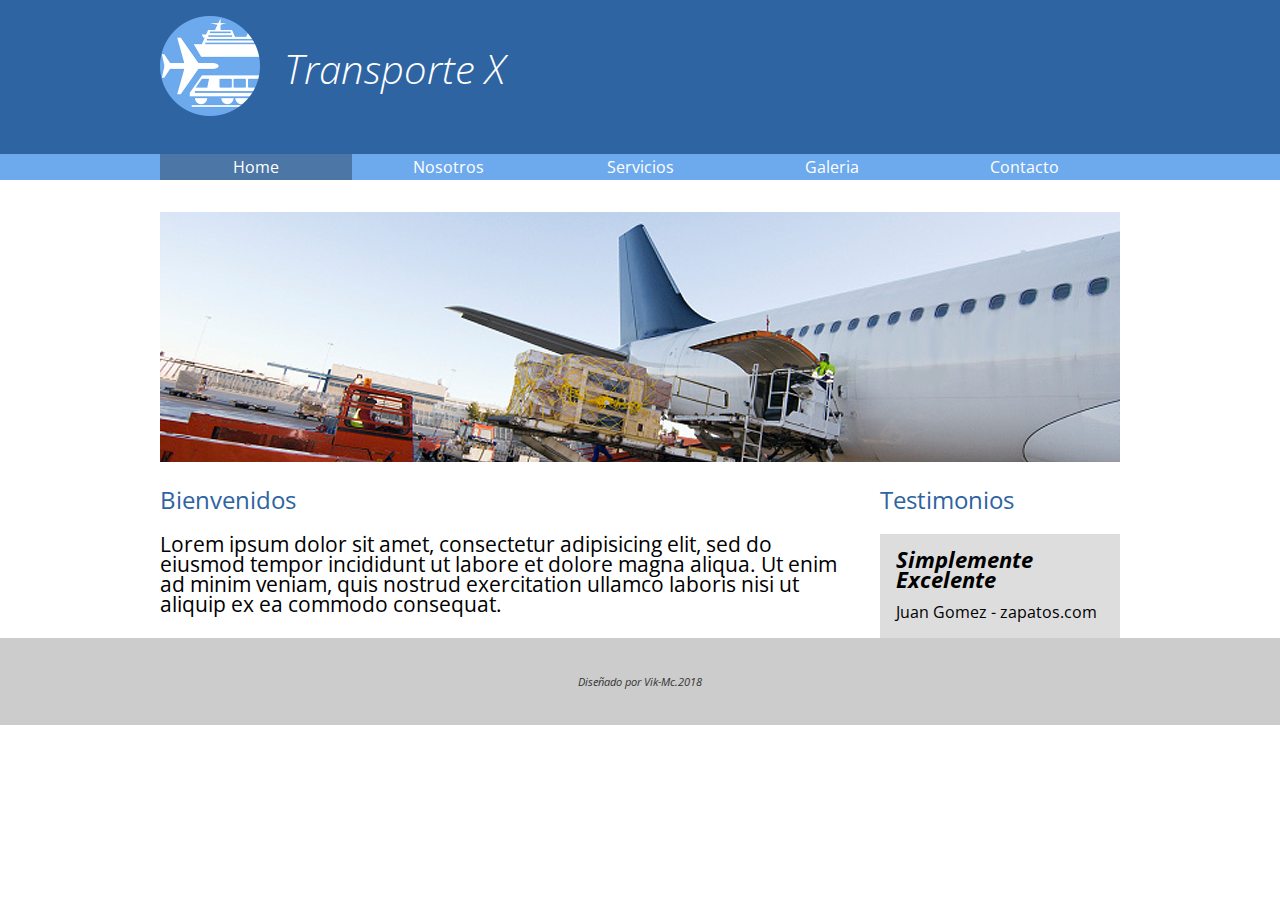
<file: index.html>
<!DOCTYPE html>
<html>
<head>
	<meta charset="utf-8">
	<meta http-equiv="X-UA-Compatible" content="IE=edge">
	<title>Sitio Transporte 2018</title>
	<link href="https://fonts.googleapis.com/css?family=Open+Sans:300,400,700" rel="stylesheet">
	<link rel="stylesheet" href="css/normalize.css">
	<link rel="stylesheet" href="css/transporte.css">
</head>
<body>
	<header>
		<div class="holder">
		<div class="logo">
			<img src="img/logo.png" width="100" alt="Transporte X">
			<h1>Transporte X</h1>
		</div>
		</div>
	</header>
		<nav>
			<div class="holder">
				<ul>
					<li><a class="activo" href="index.html">Home</a></li><li><a href="nosotros.html">Nosotros</a></li><li><a href="servicios.html">Servicios</a></li><li><a href="galeria.html">Galeria</a></li><li><a href="contacto.html">Contacto</a></li>
				</ul>
			</div>
		</nav>
	<section class="holder">
		<div class="homeimg">
			<img src="img/home/img01.jpg">
		</div>
		<div class="columnas">
			<div class="bienvenidos left">
				<h2>Bienvenidos</h2>
				<p>Lorem ipsum dolor sit amet, consectetur adipisicing elit, sed do eiusmod
				tempor incididunt ut labore et dolore magna aliqua. Ut enim ad minim veniam,
				quis nostrud exercitation ullamco laboris nisi ut aliquip ex ea commodo
				consequat.</p>
			</div>
			<div class="testimonios right">
				<h2>Testimonios</h2>
				<div class="testimonio">
					<span class="cita">Simplemente Excelente</span>
					<span class="autor">Juan Gomez - zapatos.com</span>
				</div>
			</div>
		</div>
	</section>
	<footer>
		<p>Diseñado por Vik-Mc.2018</p>
	</footer>
</body>
</html>
</file>
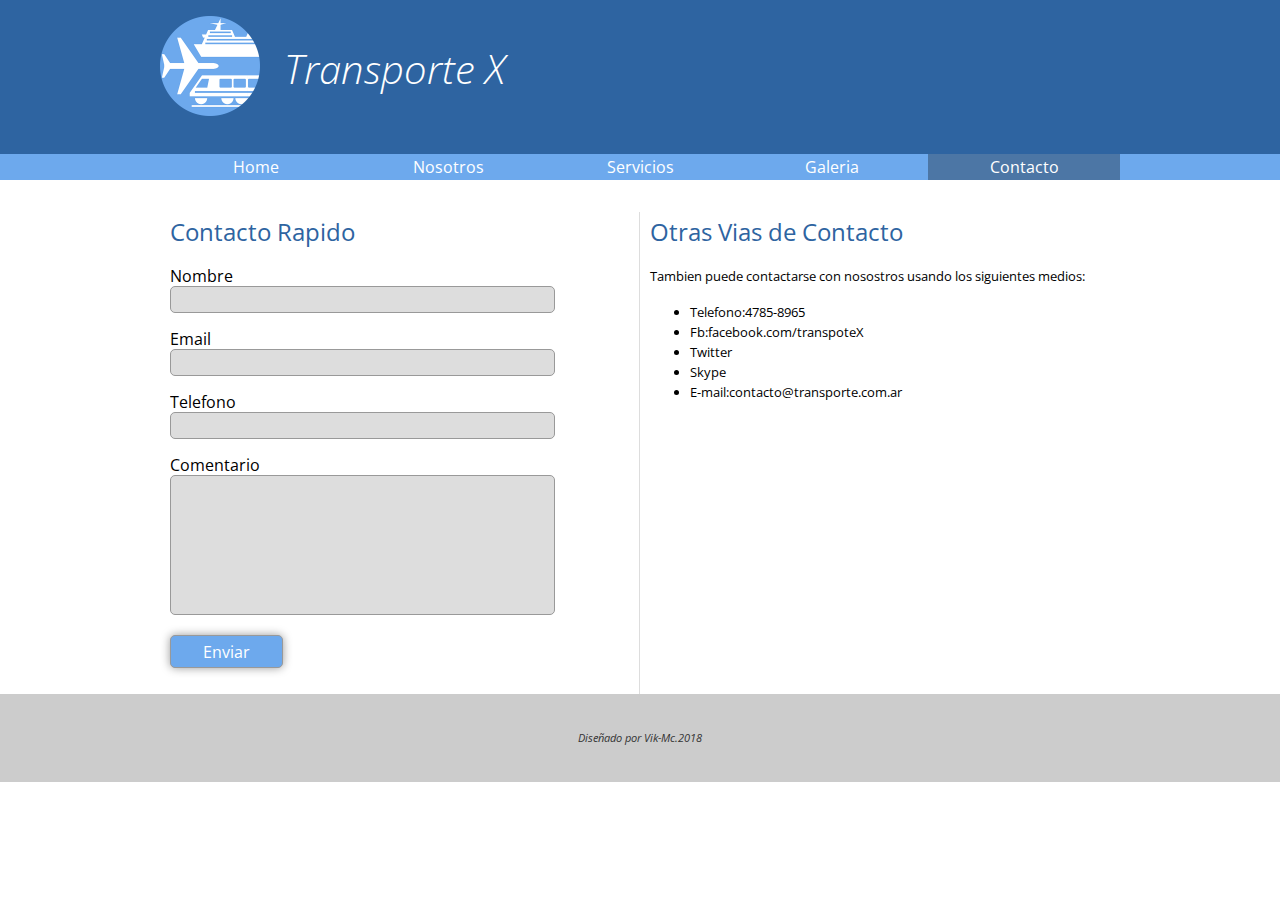
<file: contacto.html>
<!DOCTYPE html>
<html>
<head>
	<meta charset="utf-8">
	<meta http-equiv="X-UA-Compatible" content="IE=edge">
	<title>Sitio Transporte 2018</title>
	<link href="https://fonts.googleapis.com/css?family=Open+Sans:300,400,700" rel="stylesheet">
	<link rel="stylesheet" href="css/normalize.css">
	<link rel="stylesheet" href="css/transporte.css">
</head>
<body>
	<header>
		<div class="holder">
		<div class="logo">
			<img src="img/logo.png" width="100" alt="Transporte X">
			<h1>Transporte X</h1>
		</div>
		</div>
	</header>
		<nav>
			<div class="holder">
				<ul>
					<li><a href="index.html">Home</a></li><li><a href="nosotros.html">Nosotros</a></li><li><a href="servicios.html">Servicios</a></li><li><a href="galeria.html">Galeria</a></li><li><a class="activo" href="contacto.html">Contacto</a></li>
				</ul>
			</div>
		</nav>
	<section class="holder">
		<div class="columna left">
			<h2>Contacto Rapido</h2>
			<form action="" method="" class="formulario">
				<p>
					<label for="">Nombre</label>
					<input type="text">
				</p>
				<p>
					<label for="">Email</label>
					<input type="text">
				</p>
				<p>
					<label for="">Telefono</label>
					<input type="text">
				</p>
				<p>
					<label for="">Comentario</label>
					<textarea name=""></textarea>
				</p>
				<p class="acciones"><input type="submit" value="Enviar"></p>
			</form>
		</div>
		<div class="columna right">
			<h2>Otras Vias de Contacto</h2>
			<p>Tambien puede contactarse con nosostros usando los siguientes medios:</p>
			<ul>
				<li>Telefono:4785-8965</li>
				<li>Fb:facebook.com/transpoteX</li>
				<li>Twitter</li>
				<li>Skype</li>
				<li>E-mail:contacto@transporte.com.ar</li>
			</ul>
		</div>
	</section>
	<footer>
		<p>Diseñado por Vik-Mc.2018</p>
	</footer>
</body>
</html>
</file>
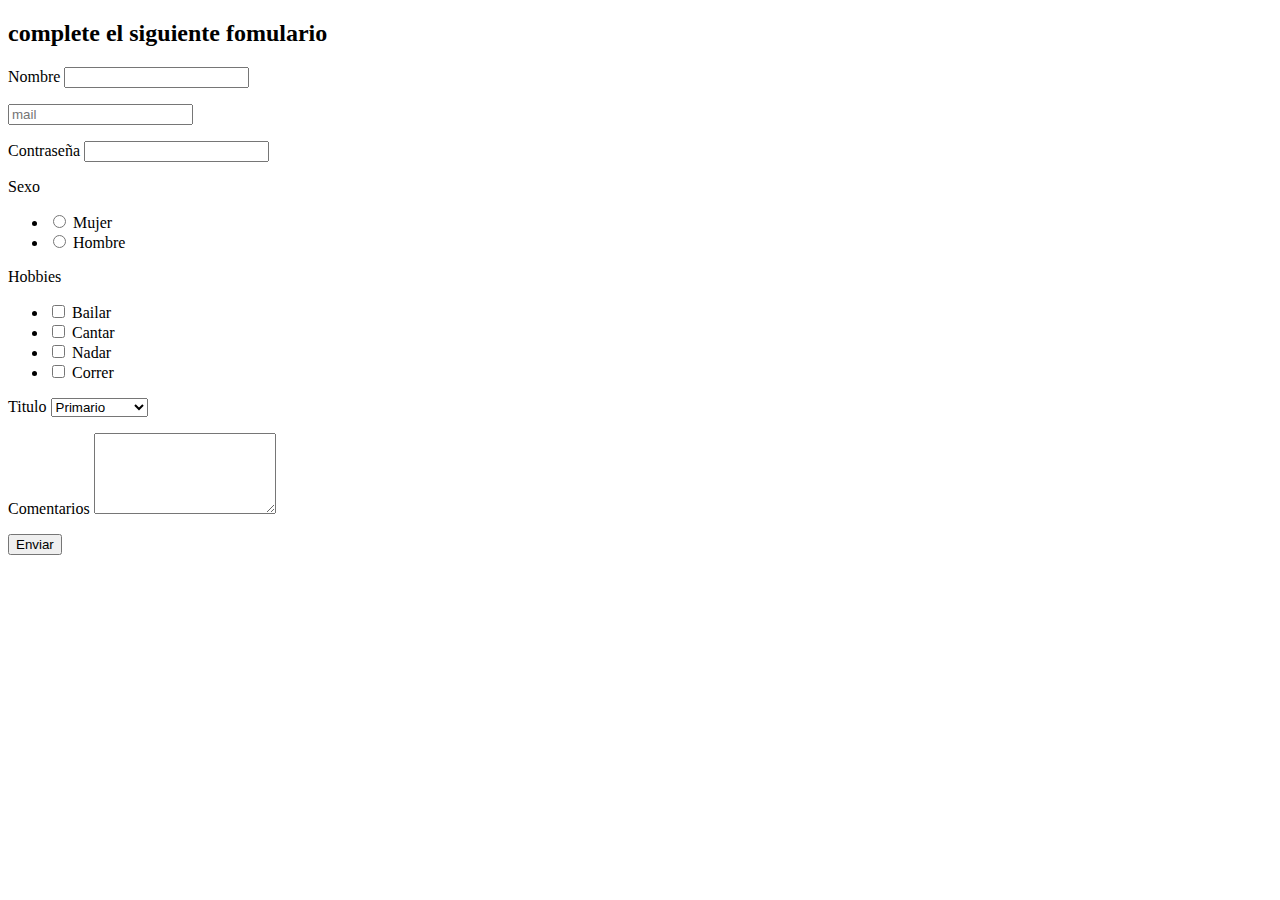
<file: fomulario.html>
<!DOCTYPE html>
<html>
<head>
	<meta charset="utf-8">
	<meta http-equiv="X-UA-Compatible" content="IE=edge">
	<title>Ejemplo etiquetas Formularios</title>
	<link rel="stylesheet" href="">
</head>
<body>
	<h2>complete el siguiente fomulario</h2>
	<form action="" method="">
		<p>
			<label for="normbre">Nombre</label>
			<input type="text" name="" id="nombre"/>
		</p>
		<div>
			<input type="text" name="" placeholder="mail"/> <!-- es para que el nombre del campo aparezca en el campo de completar -->
			</div>
		<p>
			<label for="pass">Contraseña</label>
			<input type="password" name="" id="pass"/>
		</p>	
	<P>
		<p>
			<label for="">Sexo</label>
			<ul>
				<li>
					<input type="radio" name="sexo" value="mujer">
					<label for="">Mujer</label>
				</li>
				<li>
					<input type="radio" name="sexo" value="hombre">
					<label for="">Hombre</label>	
				</li>
			</ul>
			<p>
				<label for="">Hobbies</label>
				<ul>
					<li>
						<input type="checkbox" name="hobbies[]" value="bailar">
						<label>Bailar</label>
					</li>
					<li>
						<input type="checkbox" name="hobbies[]" value="cantar">
						<label>Cantar</label>
					</li>
					<li>
						<input type="checkbox" name="hobbies[]" value="nadar">
						<label>Nadar</label>
					</li>
					<li>
						<input type="checkbox" name="hobbies[]" value="correr">
						<label>Correr</label>
					</li>
				</ul>
			</p>
			<p>
				<label>Titulo</label>
				<select name="" >
					<option value="primario">Primario</option>
					<option value="secundario">Secundario</option>
					<option value="terciario">Terciario</option>
					<option value="universitario">Universitario</option>
				</select>
			</p>
			<p>
				<label>Comentarios</label>
				<textarea name="" rows="5"></textarea>
 			</p>
 			<p>
 			<input type="submit" value="Enviar"/>
 			</p>
		</form>
	</p>
</P>	

</body>
</html>
</file>
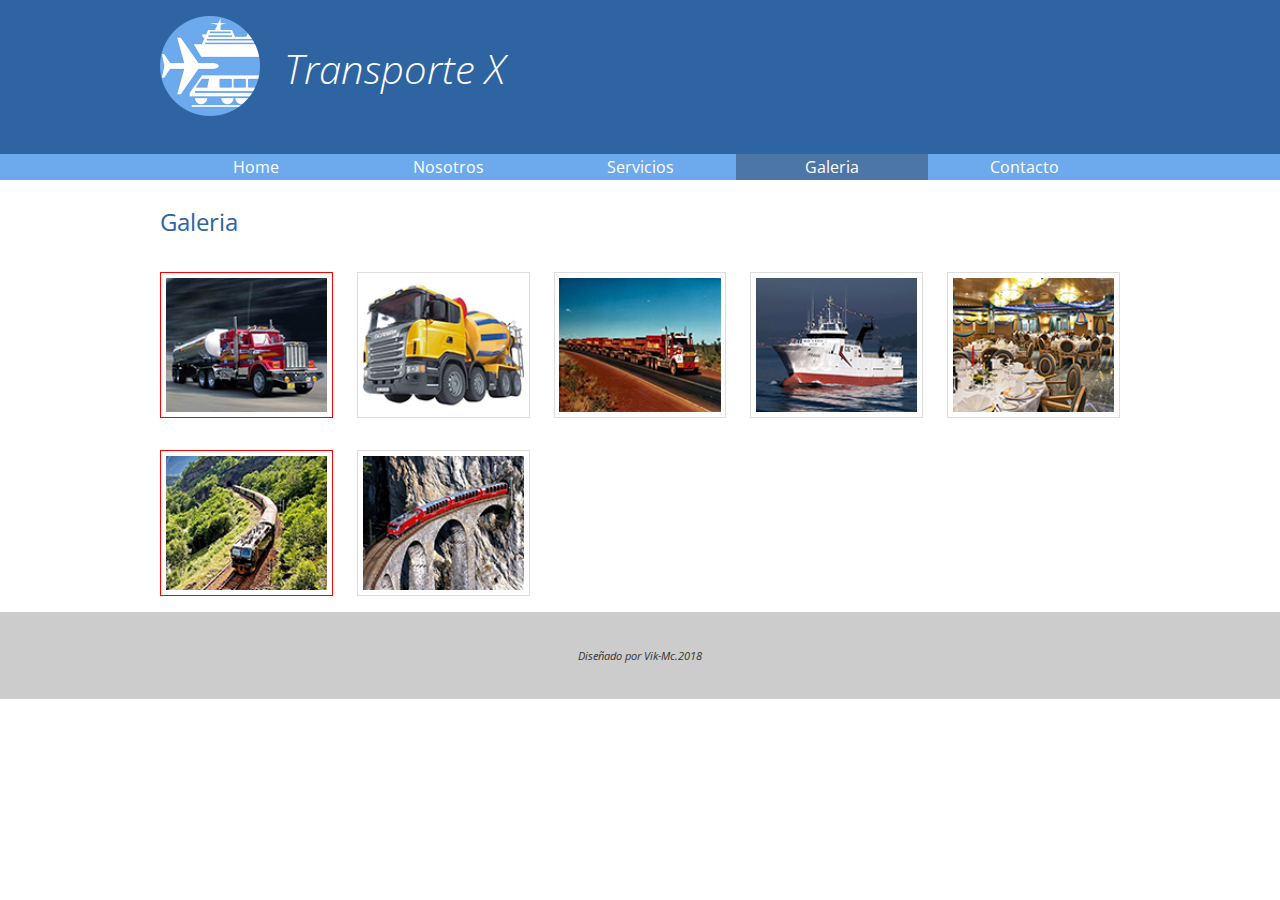
<file: galeria.html>
<!DOCTYPE html>
<html>
<head>
	<meta charset="utf-8">
	<meta http-equiv="X-UA-Compatible" content="IE=edge">
	<title>Sitio Transporte 2018</title>
	<link href="https://fonts.googleapis.com/css?family=Open+Sans:300,400,700" rel="stylesheet">
	<link rel="stylesheet" href="css/normalize.css">
	<link rel="stylesheet" href="css/transporte.css">
</head>
<body>
	<header>
		<div class="holder">
		<div class="logo">
			<img src="img/logo.png" width="100" alt="Transporte X">
			<h1>Transporte X</h1>
		</div>
		</div>
	</header>
		<nav>
			<div class="holder">
				<ul>
					<li><a href="index.html">Home</a></li><li><a href="nosotros.html">Nosotros</a></li><li><a href="servicios.html">Servicios</a></li><li><a class="activo" href="galeria.html">Galeria</a></li><li><a href="contacto.html">Contacto</a></li>
				</ul>
			</div>
		</nav>
	<section class="holder">
		<h2>Galeria</h2>
		<div class="galeria">
			<div class="foto">
				<img src="img/galeria/ch/img01.jpg" alt="">
			</div>
			<div class="foto">
				<img src="img/galeria/ch/img02.jpg" alt="">
			</div>
			<div class="foto">
				<img src="img/galeria/ch/img03.jpg" alt="">
			</div>
			<div class="foto">
				<img src="img/galeria/ch/img04.jpg" alt="">
			</div>
			<div class="foto">
				<img src="img/galeria/ch/img05.jpg" alt="">
			</div>
			<div class="foto">
				<img src="img/galeria/ch/img06.jpg" alt="">
			</div>
			<div class="foto">
				<img src="img/galeria/ch/img07.jpg" alt="">
			</div>
			
		</div>
		
	</section>
	<footer>
		<p>Diseñado por Vik-Mc.2018</p>
	</footer>
</body>
</html>
</file>
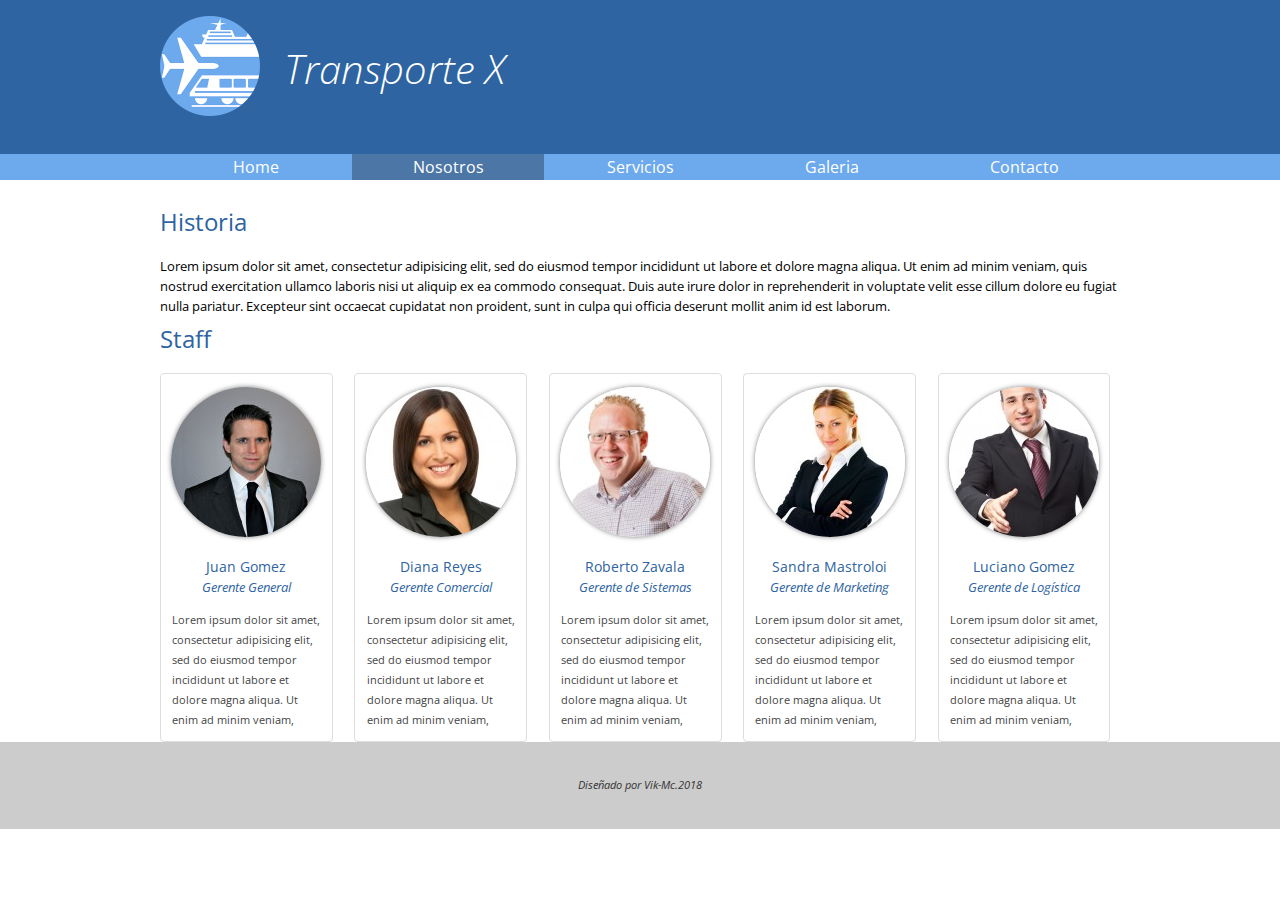
<file: nosotros.html>
<!DOCTYPE html>
<html>
<head>
	<meta charset="utf-8">
	<meta http-equiv="X-UA-Compatible" content="IE=edge">
	<title>Sitio Transporte 2018</title>
	<link href="https://fonts.googleapis.com/css?family=Open+Sans:300,400,700" rel="stylesheet">
	<link rel="stylesheet" href="css/normalize.css">
	<link rel="stylesheet" href="css/transporte.css">
</head>
<body>
	<header>
		<div class="holder">
		<div class="logo">
			<img src="img/logo.png" width="100" alt="Transporte X">
			<h1>Transporte X</h1>
		</div>
		</div>
	</header>
		<nav>
			<div class="holder">
				<ul>
					<li><a href="index.html">Home</a></li><li><a class="activo"  href="nosotros.html">Nosotros</a></li><li><a href="servicios.html">Servicios</a></li><li><a href="galeria.html">Galeria</a></li><li><a href="contacto.html">Contacto</a></li>
				</ul>
			</div>
		</nav>
	<section class="holder">
		<div class="historia">	
				<h2>Historia</h2>
				<p>Lorem ipsum dolor sit amet, consectetur adipisicing elit, sed do eiusmod
				tempor incididunt ut labore et dolore magna aliqua. Ut enim ad minim veniam,
				quis nostrud exercitation ullamco laboris nisi ut aliquip ex ea commodo
				consequat. Duis aute irure dolor in reprehenderit in voluptate velit esse
				cillum dolore eu fugiat nulla pariatur. Excepteur sint occaecat cupidatat non
				proident, sunt in culpa qui officia deserunt mollit anim id est laborum.</p>
			</div>
			<div class="staff">
				<h2>Staff</h2>
				<div class="personas">
					<div class="persona">
						<figure class="fig">
							<img src="img/nosotros/nosotros1.jpg" alt="Juan Gomez">
						</figure>
						<h5>Juan Gomez</h5>
						<h6>Gerente General</h6>
						<p>Lorem ipsum dolor sit amet, consectetur adipisicing elit, sed do eiusmod
						tempor incididunt ut labore et dolore magna aliqua. Ut enim ad minim veniam,
						</p>
					</div>
					<div class="persona">
						<figure>
							<img src="img/nosotros/nosotros2.jpg" alt="Juan Gomez">
						</figure>
						<h5>Diana Reyes</h5>
						<h6>Gerente Comercial</h6>
						<p>Lorem ipsum dolor sit amet, consectetur adipisicing elit, sed do eiusmod
						tempor incididunt ut labore et dolore magna aliqua. Ut enim ad minim veniam,
						</p>
					</div>
					<div class="persona">
						<figure>
							<img src="img/nosotros/nosotros3.jpg" alt="Juan Gomez">
						</figure>
						<h5>Roberto Zavala</h5>
						<h6>Gerente de Sistemas</h6>
						<p>Lorem ipsum dolor sit amet, consectetur adipisicing elit, sed do eiusmod
						tempor incididunt ut labore et dolore magna aliqua. Ut enim ad minim veniam,
						</p>
					</div>
					<div class="persona">
						<figure>
							<img src="img/nosotros/nosotros4.jpg" alt="Juan Gomez">
						</figure>
						<h5>Sandra Mastroloi</h5>
						<h6>Gerente de Marketing</h6>
						<p>Lorem ipsum dolor sit amet, consectetur adipisicing elit, sed do eiusmod
						tempor incididunt ut labore et dolore magna aliqua. Ut enim ad minim veniam,
						</p>
					</div>
					<div class="persona">
						<figure>
							<img src="img/nosotros/nosotros5.jpg" alt="Juan Gomez">
						</figure>
						<h5>Luciano Gomez</h5>
						<h6>Gerente de Logística</h6>
						<p>Lorem ipsum dolor sit amet, consectetur adipisicing elit, sed do eiusmod
						tempor incididunt ut labore et dolore magna aliqua. Ut enim ad minim veniam,
						</p>
					</div>
					
				</div>
			</div>
	</section>
	<footer>
		<p>Diseñado por Vik-Mc.2018</p>
	</footer>
</body>
</html>
</file>
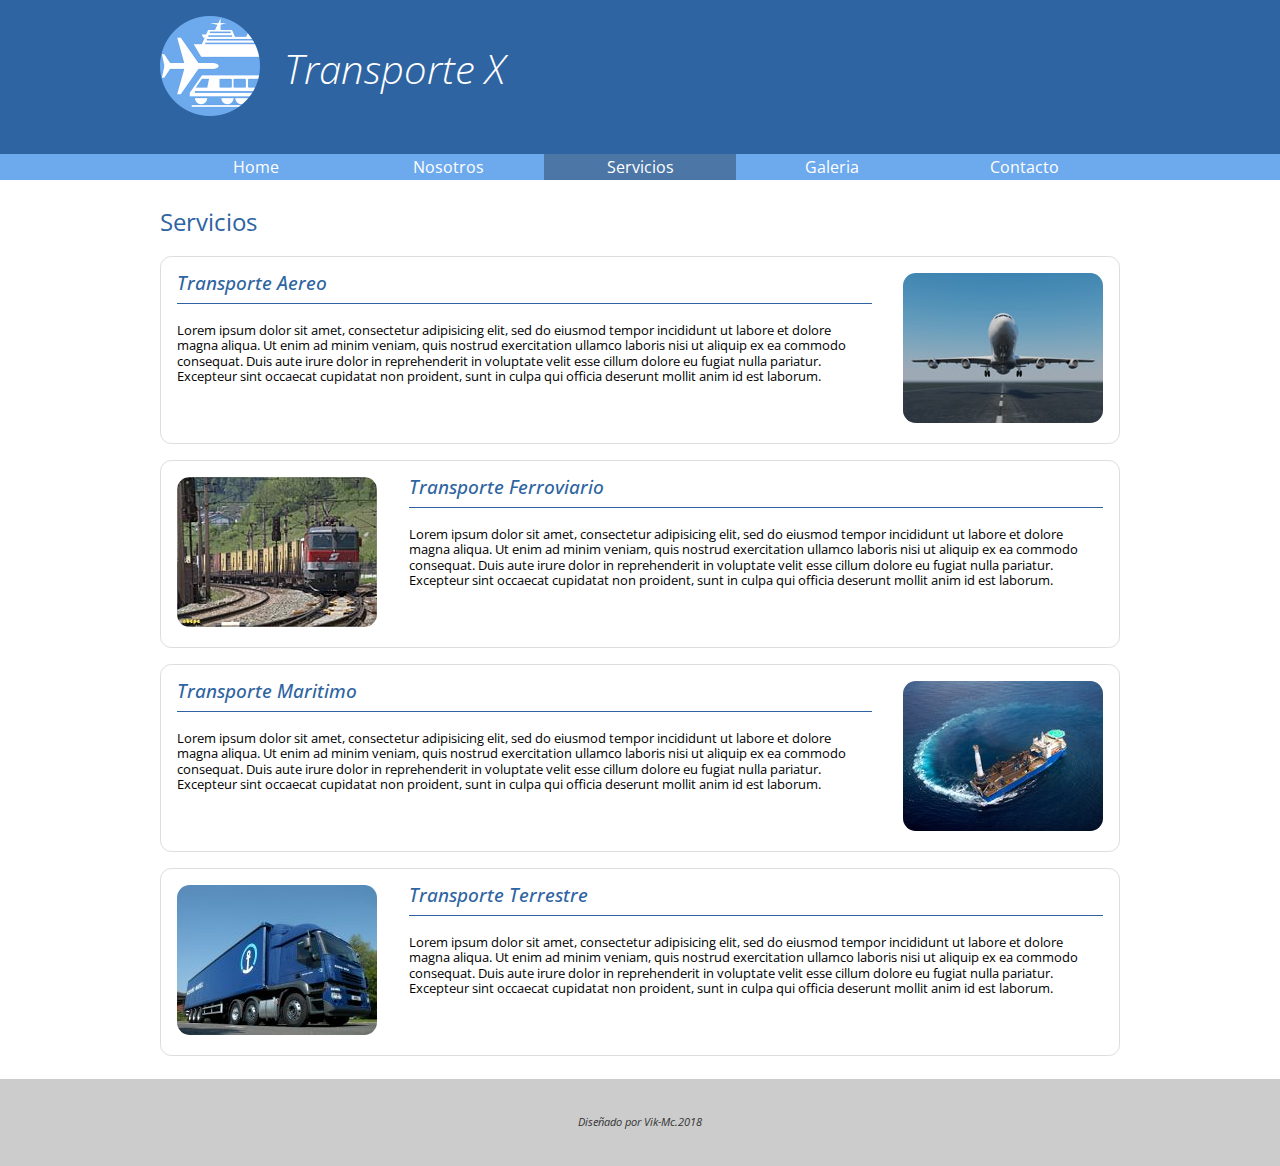
<file: servicios.html>
<!DOCTYPE html>
<html>
<head>
	<meta charset="utf-8">
	<meta http-equiv="X-UA-Compatible" content="IE=edge">
	<title>Sitio Transporte 2018</title>
	<link href="https://fonts.googleapis.com/css?family=Open+Sans:300,400,700" rel="stylesheet">
	<link rel="stylesheet" href="css/normalize.css">
	<link rel="stylesheet" href="css/transporte.css">
</head>
<body>
	<header>
		<div class="holder">
		<div class="logo">
			<img src="img/logo.png" width="100" alt="Transporte X">
			<h1>Transporte X</h1>
		</div>
		</div>
	</header>
		<nav>
			<div class="holder">
				<ul>
					<li><a href="index.html">Home</a></li><li><a href="nosotros.html">Nosotros</a></li><li><a class="activo" href="servicios.html">Servicios</a></li><li><a href="galeria.html">Galeria</a></li><li><a href="contacto.html">Contacto</a></li>
				</ul>
			</div>
		</nav>
	<section class="holder">
		<h2>Servicios</h2>
		
		<div class="servicio">
			<figure>
				<img src="img/servicios/aereo.jpg" alt="Avion">
 			</figure>
 			<div class="info">
 				<h4>Transporte Aereo</h4>
 				<p>Lorem ipsum dolor sit amet, consectetur adipisicing elit, sed do eiusmod
 				tempor incididunt ut labore et dolore magna aliqua. Ut enim ad minim veniam,
 				quis nostrud exercitation ullamco laboris nisi ut aliquip ex ea commodo
 				consequat. Duis aute irure dolor in reprehenderit in voluptate velit esse
 				cillum dolore eu fugiat nulla pariatur. Excepteur sint occaecat cupidatat non
 				proident, sunt in culpa qui officia deserunt mollit anim id est laborum.</p>
 			</div>
		</div>
		<div class="servicio">
			<figure>
				<img src="img/servicios/ferroviario.jpg" alt="Tren">
 			</figure>
 			<div class="info">
 				<h4>Transporte Ferroviario</h4>
 				<p>Lorem ipsum dolor sit amet, consectetur adipisicing elit, sed do eiusmod
 				tempor incididunt ut labore et dolore magna aliqua. Ut enim ad minim veniam,
 				quis nostrud exercitation ullamco laboris nisi ut aliquip ex ea commodo
 				consequat. Duis aute irure dolor in reprehenderit in voluptate velit esse
 				cillum dolore eu fugiat nulla pariatur. Excepteur sint occaecat cupidatat non
 				proident, sunt in culpa qui officia deserunt mollit anim id est laborum.</p>
 			</div>
		</div>
		<div class="servicio">
			<figure>
				<img src="img/servicios/maritimo.jpg" alt="Barco">
 			</figure>
 			<div class="info">
 				<h4>Transporte Maritimo</h4>
 				<p>Lorem ipsum dolor sit amet, consectetur adipisicing elit, sed do eiusmod
 				tempor incididunt ut labore et dolore magna aliqua. Ut enim ad minim veniam,
 				quis nostrud exercitation ullamco laboris nisi ut aliquip ex ea commodo
 				consequat. Duis aute irure dolor in reprehenderit in voluptate velit esse
 				cillum dolore eu fugiat nulla pariatur. Excepteur sint occaecat cupidatat non
 				proident, sunt in culpa qui officia deserunt mollit anim id est laborum.</p>
 			</div>
		</div>
		<div class="servicio">
			<figure>
				<img src="img/servicios/terrestre.jpg" alt="camion">
 			</figure>
 			<div class="info">
 				<h4>Transporte Terrestre</h4>
 				<p>Lorem ipsum dolor sit amet, consectetur adipisicing elit, sed do eiusmod
 				tempor incididunt ut labore et dolore magna aliqua. Ut enim ad minim veniam,
 				quis nostrud exercitation ullamco laboris nisi ut aliquip ex ea commodo
 				consequat. Duis aute irure dolor in reprehenderit in voluptate velit esse
 				cillum dolore eu fugiat nulla pariatur. Excepteur sint occaecat cupidatat non
 				proident, sunt in culpa qui officia deserunt mollit anim id est laborum.</p>
 			</div>
		</div>
	</section>
	<footer>
		<p>Diseñado por Vik-Mc.2018</p>
	</footer>
</body>
</html>
</file>
<file: css/transporte.css>
/*font-family: 'Open Sans', sans-serif;*/
body{
	font-family: 'Open Sans', sans-serif;
	font-size: 16px;
	line-height: 20px;
}
header {
	background-color: #2e64a1;
	padding: 1em 0;
}
header h1{
	color: white;
	font-size: 2.5em;
	font-style: italic;
	font-weight: 100;
	display: inline-block; /*para poner en linea con la img*/
	position: relative;
	bottom:0.8em;
	margin-left:0.5em;
}
nav {
	background-color:#6da9ed;
	margin-bottom: 2em;
}
nav ul{
	list-style: none;
	margin:0;
	padding:0;
}
nav ul li{
	display: inline-block;
	width: 20%;
}
nav ul li a{
	color: white;
	text-decoration: none;
	text-align: center;
	padding:0.2em 0.4em;
	display: block;
}
nav ul li a:hover{
	background-color: rgba(0,0,0,0.3);
}
nav ul li a.activo {
	background-color: #4c76a5;
}
footer{
	background-color: #ccc;
	clear: both;
	color:#333;
	font-size: 0.7em;
	font-style: italic;
	text-align: center;
	padding: 3em 0;
	margin-top: 2em;
}
footer p{
	margin: 0;
}
.holder{ 
	width:960px;
	margin: 0 auto;
}
/*home css*/

h2{
	color: #2e64a1;
	font-weight: 400;
	margin: 0 0 1em;
}
.left{
	float:left;
}
.right{
	float:right;
}
.homeimg{
	margin-bottom: 1.5em;
	clear: both;
}
.bienvenidos{
	width: 75%;
	padding-right: 2em;
}
.testimonios{
	width: 25%;
}
.bienvenidos, .testimonios{
	box-sizing: border-box; /*recalculando el tamaño sin modificar el %*/
}
.bienvenidos p{
	font-size: 1.3em;
}
.testimonio{
	background-color: #ddd;
	padding: 1em;
}
.testimonio .cita{
	font-weight: bold;
	font-style: italic;
	font-size: 1.4em;
	display: block;
	margin-bottom: 12px;
}
.testimonio .autor{
	text-align: center
	font-size: 0.7em;
	display: block;
}
/* fin home css*/
/*nosotros*/
.historia p{
	font-size: 0.8em;
}
.persona{
	width: 18%;
	float: left;
	margin-left: 2.25%;
	border: 1px solid #ddd;
	border-radius: 0.25em;
	box-sizing: border-box;

}
.persona figure{
	margin:0.8em 0 1em;
	text-align: center;
}
.persona figure img{
	border-radius: 50%;
	box-shadow: 0 0 5px rgba(0,0,0,0.5);
}

.persona h5, .persona h6{
	text-align: center;
	font-weight: normal;
	color:#2e64a1;
	margin:0;
}

.persona h5{
	font-size: .9em;
}
.persona h6{
	font-size: 0.8em;
	margin-bottom: 1em;
	font-style: italic;
}
.persona p{
	text-align: left;
	font-size: 0.7em;
	margin: 0 1em 1em;
	color:#444;
}
.persona:first-child{
	margin-left:0;
}
/*first-child
last-child para cuando los elementos estan en un mismo renglon
*/
/*inicio servicios*/
.servicio{
	border:1px solid #ddd;
	border-radius: 0.7em;
	margin:1em 0;
	padding:1em;
	overflow:hidden;

}

.servicio figure{
	display: inline-block;

}
.servicio figure img{
	border-radius: 0.8em;

}
.servicio .info{
	width: 75%
}
.servicio .info h4{
	color:#2e64a1;
	font-size: 1.2em;
	font-style: italic;
	font-weight: 500;
	margin:0 0 1em;
	border-bottom: 1px solid #2e64a1;
	padding-bottom: 0.5em;

}

.servicio .info p{
	font-size: 0.8em;
	line-height: 1.2em;


}

.servicio:nth-child(odd) figure{
	float:left;
	margin: 0 1em 0 0;

}
.servicio:nth-child(odd) .info{
	float:right;
}
.servicio:nth-child(even) figure{
	float:right;
	margin: 0 0 0 1em;

}
.servicio:nth-child(even) .info{
	float:left;
}
/*fin servicios*/
/*galeria*/
.galeria .foto{
	float:left;
	width: 18%;
	margin:1em 0 1em 2.5%;
	border: 1px solid #ddd;
	padding: 0.3em;
	box-sizing: border-box;
}
.galeria .foto img{
	display: block;
	width: 100%;
}
.galeria .foto:nth-child(5n+1){
	margin-left:0;
	border-color:red;
}
/* fin galeria*/
/*contacto*/
.columna{
	width: 50%;
	padding:0.625em;
	box-sizing: border-box;
}
.columna.left{
	border-right: 1px solid #ddd;
}
.columna.right p{
	font-size:0.8em;
}
.columna.right ul li{
	font-size: 0.8em;
}
.formulario label{
	vertical-align: top;
	width: 16%;
	display: inline-block;
}
.formulario input,
.formulario textarea{
	background-color: #ddd;
	border-radius: 5px;
	border:1px solid #999;
	font-size: 0.8em;
	padding: 0.4em 0.6em;
	width: 80%;
}
.formulario textarea{
	height: 10em;
	resize: none;
}
.formulario input[type="submit"]{
	background-color: #6da9ed;
	box-shadow: 0 0 10px rgba(0,0,0,0.4);
	color:white;
	font-size: 1em;
	padding:0.4em 2em;
	text-align: center;
	width:auto;
}
/*.formulario .acciones{
	text-align: center;
}*/
/*fin contacto*/
</file>
